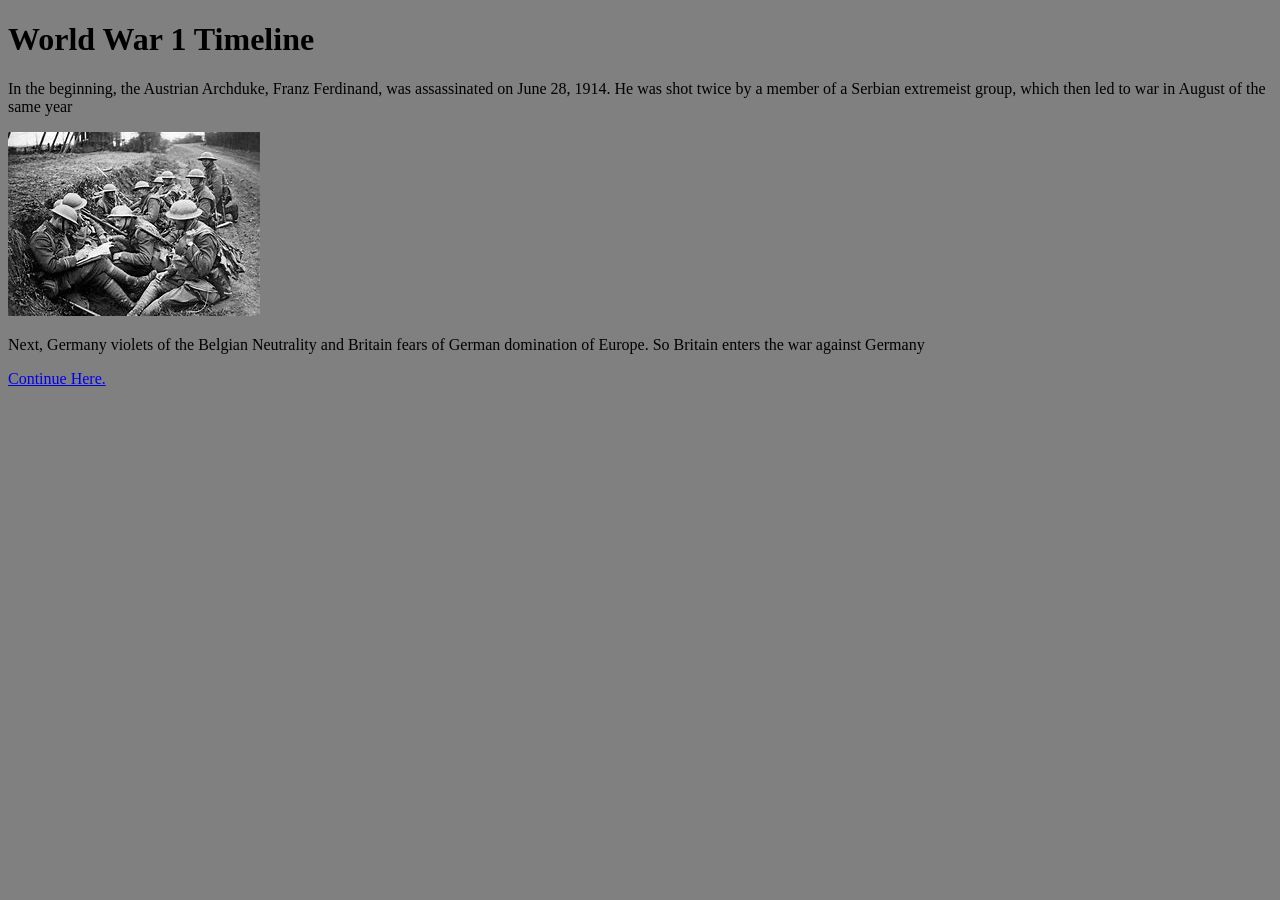
<file: index.html>
<!DOCTYPE html>
<html lang="en">
<head>
<meta charset="UTF-8" />
    <meta http-equiv="X-UA-Compatible" content="IE=edge" />
    <meta name="viewport" content="width=device-width, initial-scale=1.0" />
    <link rel="stylesheet" href="stylesheet/styles.css" />
    <title> World War 1 Timeline</title>
</head>
    <h1>World War 1 Timeline</h1>

<body>

    <p>In the beginning, the Austrian Archduke, Franz Ferdinand, was assassinated on June 28, 1914. He was shot twice by a member of a Serbian extremeist group, which then led to war in August of the same year</p>




<img src="images/trench.jpg" alt="men in a trench">



<p>Next, Germany violets of the Belgian Neutrality and Britain fears of German domination of Europe. So Britain enters the war against Germany</p>



<a href="pages/page1.html">Continue Here.</a>

</body>
</file>
<file: stylesheet/styles.css>
body {

background-color: grey;





}
</file>
